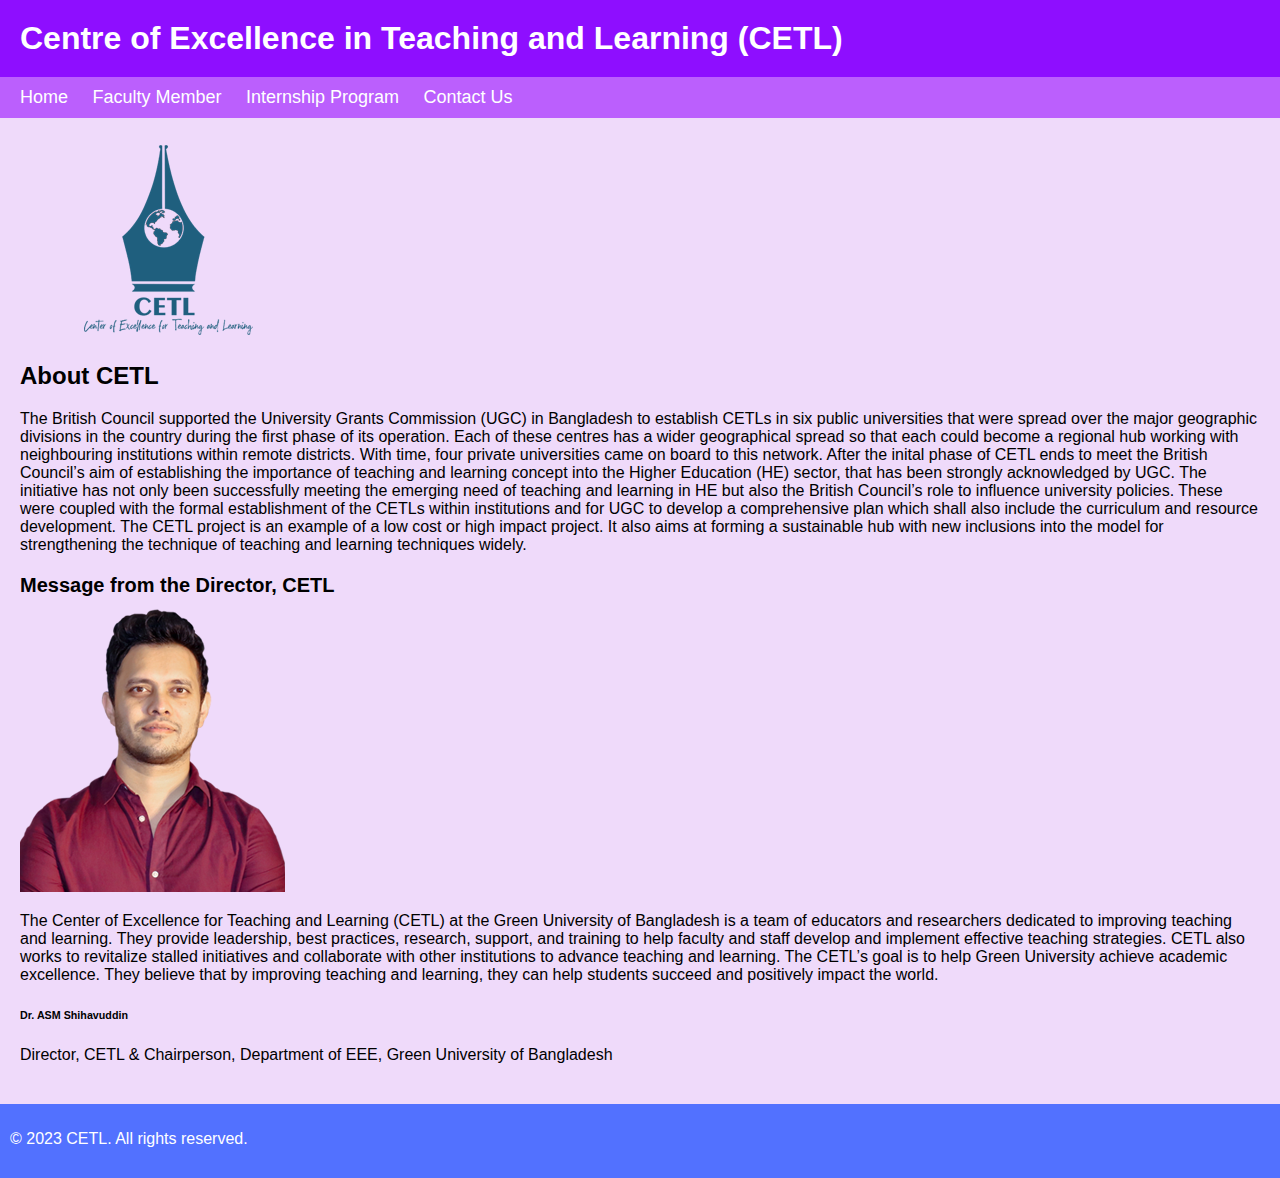
<file: index.html>
<!DOCTYPE html>
<html>
<head>
  <title>CETL - Home</title>
  <link rel="stylesheet" href="styles.css">
</head>
<body>
  <header>
    <h1>Centre of Excellence in Teaching and Learning (CETL)</h1>
  </header>
  <nav>
    <a href="index.html">Home</a>
    <a href="faculty.html">Faculty Member</a>
    <a href="internship.html">Internship Program</a>
    <a href="contact.html">Contact Us</a>
  </nav>
  <section>
    <img src="CETL-Logo2.png" alt="Logo">
    <h2>About CETL</h2>
    <p>
        The British Council supported the University Grants Commission (UGC) in Bangladesh to establish CETLs in six public universities that were spread over the major geographic divisions in the country during the first phase of its operation. Each of these centres has a wider geographical spread so that each could become a regional hub working with neighbouring institutions within remote districts. With time, four private universities came on board to this network. 

        After the inital phase of CETL ends to meet the British Council’s aim of establishing the importance of teaching and learning concept into the Higher Education (HE) sector, that has been strongly acknowledged by UGC. The initiative has not only been successfully meeting the emerging need of teaching and learning in HE but also the British Council’s role to influence university policies. These were coupled with the formal establishment of the CETLs within institutions and for UGC to develop a comprehensive plan which shall also include the curriculum and resource development. The CETL project is an example of a low cost or high impact project. It also aims at forming a sustainable hub with new inclusions into the model for strengthening the technique of teaching and learning techniques widely.
    </p>
    <h3>Message from the Director, CETL</h3>
    <img src="eee-Chairman.png" alt="Dr. ASM Shihavuddin">
    <p>
        The Center of Excellence for Teaching and Learning (CETL) at the Green University of Bangladesh is a team of educators and researchers dedicated to improving teaching and learning. They provide leadership, best practices, research, support, and training
to help faculty and staff develop and implement effective teaching strategies. CETL also works to revitalize stalled initiatives and collaborate with other institutions to advance teaching and learning.

The CETL’s goal is to help Green University achieve academic excellence. They believe that by improving teaching and learning, they can help students succeed and positively impact the world.

<h6>Dr. ASM Shihavuddin</h6>
Director, CETL & Chairperson, Department of EEE, Green University of Bangladesh


    </p>
  </section>
  <footer>
    <p>&copy; 2023 CETL. All rights reserved.</p>
  </footer>
</body>
</html>
</file>
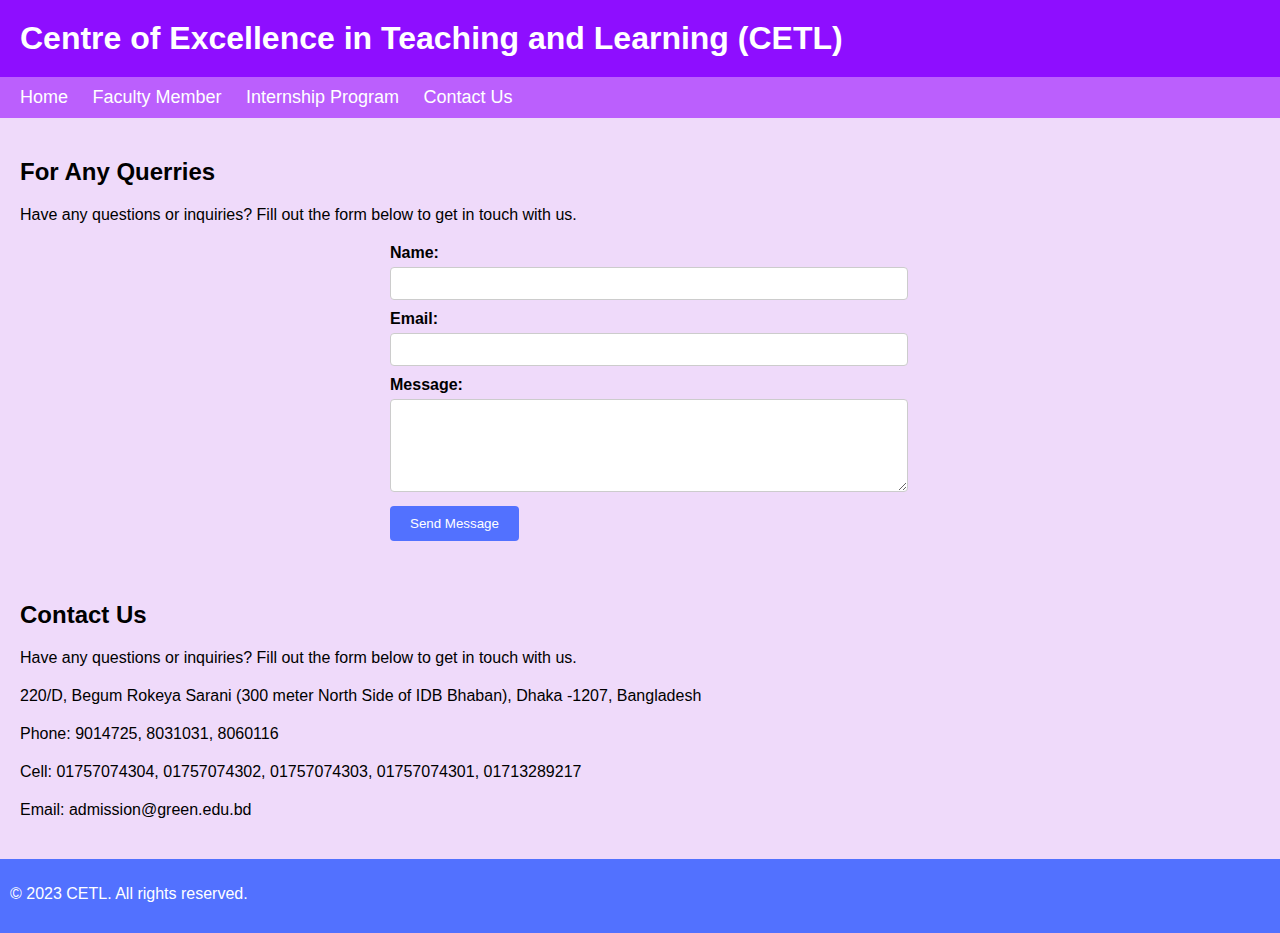
<file: contact.html>
<!DOCTYPE html>
<html>
<head>
  <title>CETL - Contact Us</title>
  <link rel="stylesheet" href="styles.css">
</head>
<body>
  <header>
    <h1>Centre of Excellence in Teaching and Learning (CETL)</h1>
  </header>
  <nav>
    <a href="index.html">Home</a>
    <a href="faculty.html">Faculty Member</a>
    <a href="internship.html">Internship Program</a>
    <a href="contact.html">Contact Us</a>
  </nav>
  <section>
    <h2>For Any Querries</h2>
    <p>Have any questions or inquiries? Fill out the form below to get in touch with us.</p>
    <form action="submit_contact.php" method="POST">
      <label for="name">Name:</label>
      <input type="text" id="name" name="name" required>
      <label for="email">Email:</label>
      <input type="email" id="email" name="email" required>
      <label for="message">Message:</label>
      <textarea id="message" name="message" rows="5" required></textarea>
      <input type="submit" value="Send Message">
    </form>
  </section>
  <section>
    <h2>Contact Us</h2>
    <p>Have any questions or inquiries? Fill out the form below to get in touch with us.</p>
    <p>220/D, Begum Rokeya Sarani (300 meter North Side of IDB Bhaban), Dhaka -1207, Bangladesh</p>
    <p>Phone: 9014725, 8031031, 8060116</p>
    <p>Cell: 01757074304, 01757074302, 01757074303, 01757074301, 01713289217</p>
    <p>Email: admission@green.edu.bd</p>
    
  </section>
  
  <footer>
    <p>&copy; 2023 CETL. All rights reserved.</p>
  </footer>
</file>
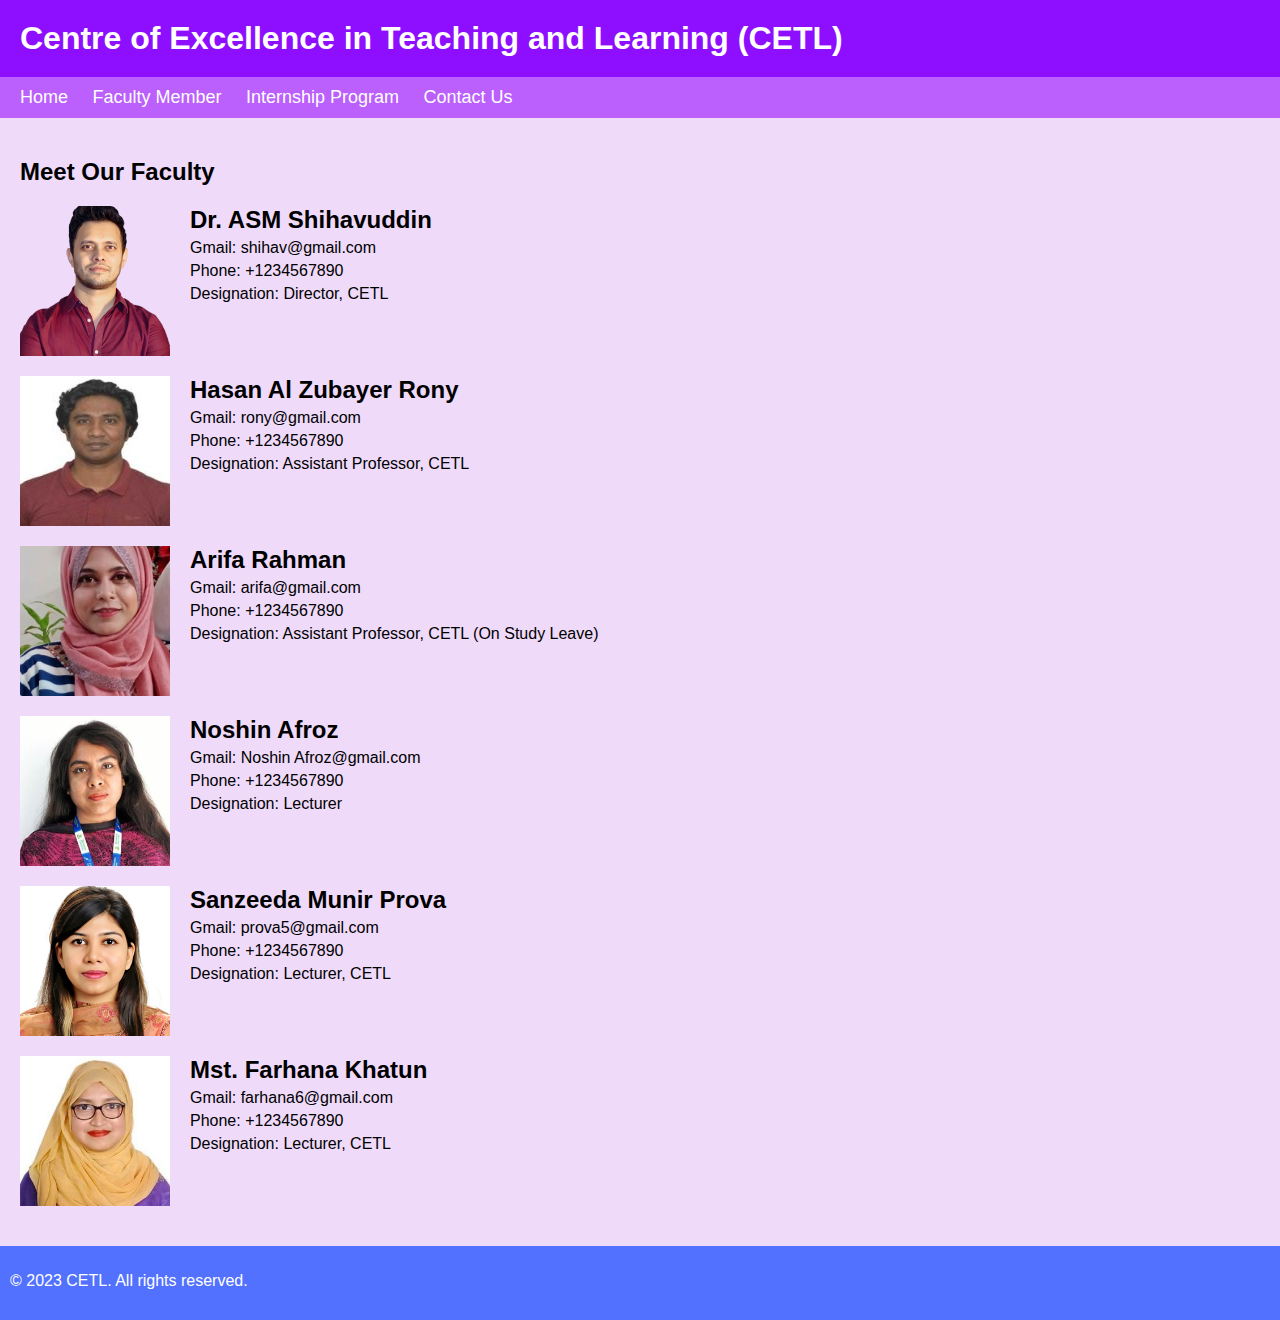
<file: faculty.html>
<!DOCTYPE html>
<html>
<head>
  <title>CETL - Faculty Member</title>
  <link rel="stylesheet" href="styles.css">
</head>
<body>
  <header>
    <h1>Centre of Excellence in Teaching and Learning (CETL)</h1>
  </header>
  <nav>
    <a href="index.html">Home</a>
    <a href="faculty.html">Faculty Member</a>
    <a href="internship.html">Internship Program</a>
    <a href="contact.html">Contact Us</a>
  </nav>
  <section>
    <h2>Meet Our Faculty</h2>
    <div class="faculty-member">
      <img src="eee-Chairman.png" alt="Faculty Member">
      <div class="faculty-details">
        <h3>Dr. ASM Shihavuddin</h3>
        <p>Gmail: shihav@gmail.com</p>
        <p>Phone: +1234567890</p>
        <p>Designation: Director, CETL</p>
      </div>
    </div>
    <div class="faculty-member">
      <img src="Rony-Sir-Photograph-150x150.jpg" alt="Faculty Member">
      <div class="faculty-details">
        <h3>Hasan Al Zubayer Rony</h3>
        <p>Gmail: rony@gmail.com</p>
        <p>Phone: +1234567890</p>
        <p>Designation: Assistant Professor, CETL</p>
      </div>
    </div>
    <div class="faculty-member">
      <img src="arifa-mem.jpg" alt="Faculty Member">
      <div class="faculty-details">
        <h3>Arifa Rahman</h3>
        <p>Gmail: arifa@gmail.com</p>
        <p>Phone: +1234567890</p>
        <p>Designation: Assistant Professor, CETL (On Study Leave)</p>
      </div>
    </div>
    <div class="faculty-member">
      <img src="Noshin-Afroz.jpg" alt="Faculty Member">
      <div class="faculty-details">
        <h3>Noshin Afroz</h3>
        <p>Gmail: Noshin Afroz@gmail.com</p>
        <p>Phone: +1234567890</p>
        <p>Designation: Lecturer</p>
      </div>
    </div>
    <div class="faculty-member">
      <img src="Bus-Faculty.png" alt="Faculty Member">
      <div class="faculty-details">
        <h3>Sanzeeda Munir Prova</h3>
        <p>Gmail: prova5@gmail.com</p>
        <p>Phone: +1234567890</p>
        <p>Designation: Lecturer, CETL</p>
      </div>
    </div>
    <div class="faculty-member">
      <img src="Mst.-Farhana-Khatun.jpg" alt="Faculty Member">
      <div class="faculty-details">
        <h3>Mst. Farhana Khatun</h3>
        <p>Gmail: farhana6@gmail.com</p>
        <p>Phone: +1234567890</p>
        <p>Designation: Lecturer, CETL</p>
      </div>
    </div>
  </section>
  <footer>
    <p>&copy; 2023 CETL. All rights reserved.</p>
  </footer>
</body>
</html>
</file>
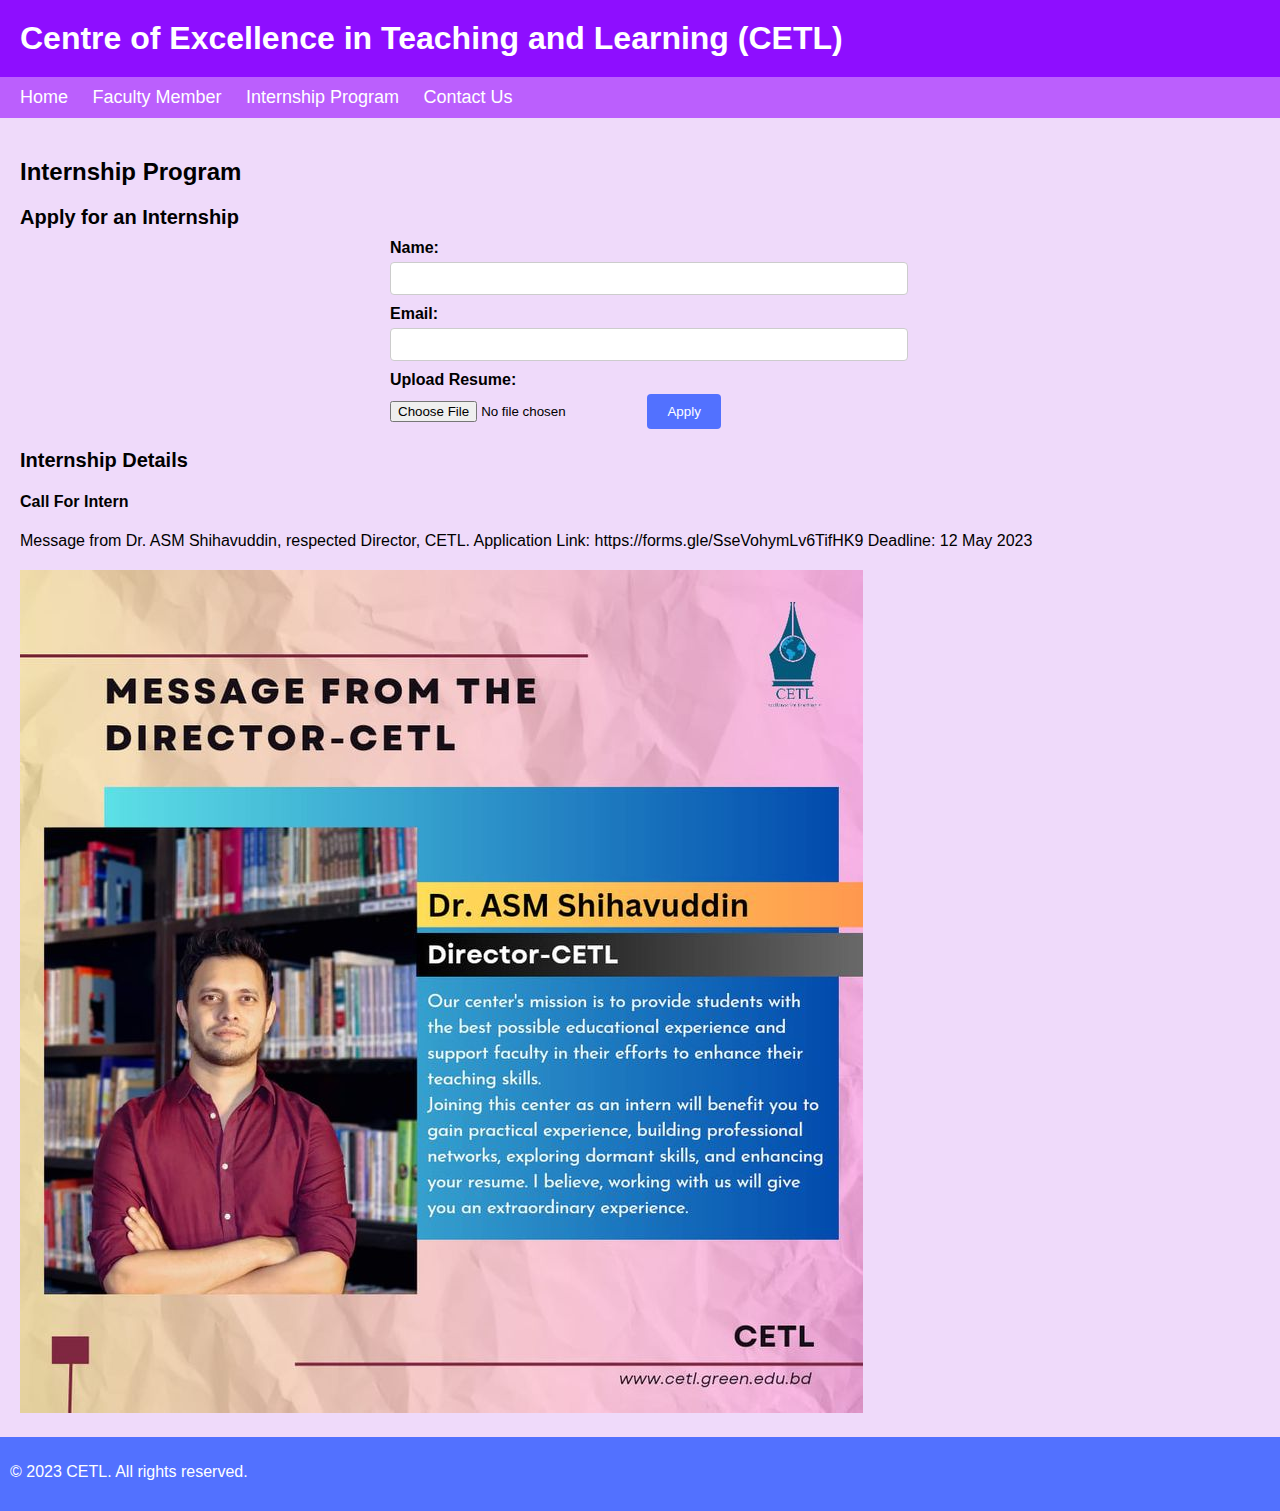
<file: internship.html>
<!DOCTYPE html>
<html>
<head>
  <title>CETL - Internship Program</title>
  <link rel="stylesheet" href="styles.css">
</head>
<body>
  <header>
    <h1>Centre of Excellence in Teaching and Learning (CETL)</h1>
  </header>
  <nav>
    <a href="index.html">Home</a>
    <a href="faculty.html">Faculty Member</a>
    <a href="internship.html">Internship Program</a>
    <a href="contact.html">Contact Us</a>
  </nav>
  <section>
    <h2>Internship Program</h2>
    <h3>Apply for an Internship</h3>
    <form action="submit_application.php" method="POST">
      <label for="name">Name:</label>
      <input type="text" id="name" name="name" required>
      <label for="email">Email:</label>
      <input type="email" id="email" name="email" required>
      <label for="resume">Upload Resume:</label>
      <input type="file" id="resume" name="resume" accept=".pdf,.doc,.docx" required>
      <input type="submit" value="Apply">
    </form>
    
    <h3>Internship Details</h3>
    <div class="internship">
      
      <h4>Call For Intern</h4>
      <p>Message from Dr. ASM Shihavuddin, respected Director, CETL.
        Application Link: https://forms.gle/SseVohymLv6TifHK9
        Deadline: 12 May 2023</p>
        <img src="int80252244_n.jpg" alt="Internship Image">
    </div>
    
  </section>
  <footer>
    <p>&copy; 2023 CETL. All rights reserved.</p>
  </footer>
</body>
</html>
</file>
<file: styles.css>
/* Body styles */
body {
  font-family: Arial, sans-serif;
  margin: 0;
  padding: 0;
  background-color: #efdafa;
}

/* Header styles */
header {
  background-color: #8e0eff;
  color: #fff;
  padding: 20px;
  text-align: left;
}

header h1 {
  margin: 0;
  font-size: 32px;
}

/* Navigation styles */
nav {
  background-color: #bb5ffd;
  color: #fff;
  padding: 10px;
  text-align: left;
}

nav a {
  color: #fff;
  text-decoration: none;
  margin: 0 10px;
  font-size: 18px;
  transition: color 0.3s ease;
}

nav a:hover {
  color: #c368ff;
}

/* Section styles */
section {
  padding: 20px;
  text-align: left;
}

h2 {
  font-size: 24px;
  margin-bottom: 20px;
}

h3 {
  font-size: 20px;
  margin-bottom: 10px;
  text-align: left;
}

p {
  margin-bottom: 20px;
  text-align: left;
}

/* Form styles */
form {
  max-width: 500px;
  margin: 0 auto;
  
}

label {
  display: block;
  margin-bottom: 5px;
  font-weight: bold;
  text-align: left;
}

input[type="text"],
input[type="email"],
textarea {
  width: 100%;
  padding: 8px;
  border: 1px solid #ccc;
  border-radius: 4px;
  margin-bottom: 10px;
}

input[type="submit"] {
  background-color: #5271ff;
  color: #fff;
  border: none;
  padding: 10px 20px;
  border-radius: 4px;
  cursor: pointer;
  transition: background-color 0.3s ease;
}

input[type="submit"]:hover {
  background-color: #2a4fde;
}

/* Footer styles */
footer {
  background-color: #5271ff;
  color: #fff;
  padding: 10px;
  text-align: left;
}

.faculty-members {
  display: flex;
  flex-wrap: wrap;
  justify-content: flex-start;
}

.faculty-member {
  flex-basis: calc(33.33% - 10px);
  display: flex;
  align-items: flex-start;
  margin-bottom: 20px;
}

.faculty-member img {
  width: 150px;
  height: 150px;
  object-fit: cover;
  margin-right: 20px;
}

.faculty-member h3 {
  font-size: 24px;
  margin: 0;
  align-items: flex-start;
}

.faculty-member p {
  font-size: 16px;
  margin: 5px 0 0;
  align-items: flex-start;
}
</file>
